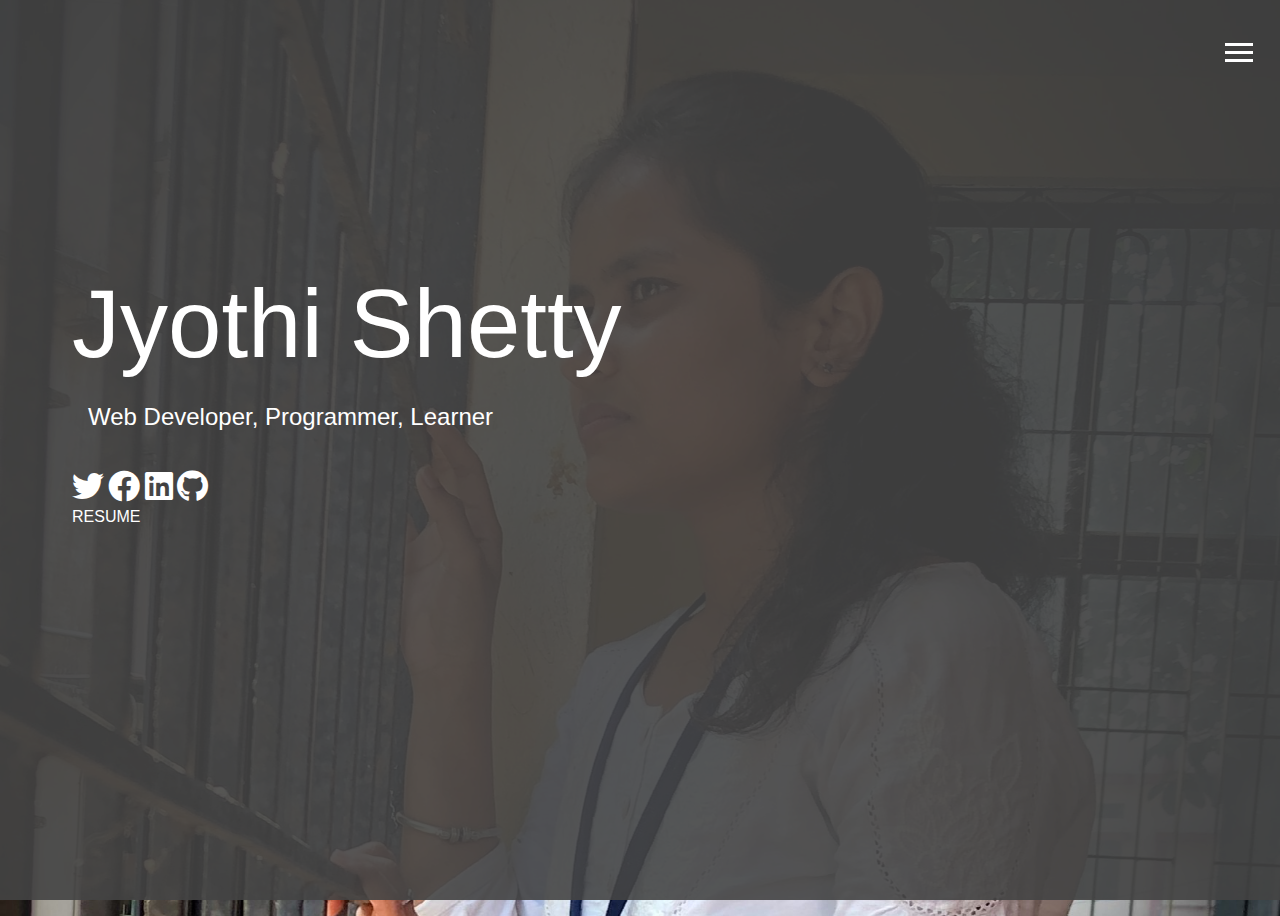
<file: index.html>
<!DOCTYPE html>
<html lang="en">
<head>
    <meta charset="UTF-8">
    <meta name="viewport" content="width=device-width, initial-scale=1.0">
    <link href="https://cdn.jsdelivr.net/npm/bootstrap@5.0.1/dist/css/bootstrap.min.css" rel="stylesheet" integrity="sha384-+0n0xVW2eSR5OomGNYDnhzAbDsOXxcvSN1TPprVMTNDbiYZCxYbOOl7+AMvyTG2x" crossorigin="anonymous">
    <link rel="stylesheet" href="https://use.fontawesome.com/releases/v5.8.1/css/all.css">
    <title>Portfolio</title>
    <link rel="stylesheet" href="styles.css">
</head>
<body id="bg"> 
  <!-- <div > -->
    <div class="overlay"></div>
    <!-- <div class="jumbotron"> -->
   <header>
        <div class="menu-btn">
            <div class="btn-line"></div>
            <div class="btn-line"></div>
            <div class="btn-line"></div>
        </div>
        <div class="menu">
            <div class="menu-branding">
                <div class="portrait"></div>
            </div>
            <ul class="menu-nav">
                <li class="nav-item ">
                  <a href="index.html" class="nav-link active">Home</a>
                </li>
                <li class="nav-item">
                  <a href="about.html" class="nav-link text-teal" >About Me</a>
                </li>
                <li class="nav-item">
                  <a href="work.html" class="nav-link text-teal">My Work</a>
                </li>
                <li class="nav-item">
                  <a href="contact.html" class="nav-link text-teal">How to reach Me</a>
                </li>
              </ul>
        </div>
      
   </header>
 
   
   <main id="home">
        <h1 class="lg-heading">Jyothi <span class="text-warning">Shetty</span></h1>
        <h2 class="sm-heading">Web Developer, Programmer, Learner</h2>
        <div class="icons">
            <a href="https://twitter.com/Jyothi_br"><i class="fab fa-twitter fa-2x p-2"></i></a>
            <a href="https://www.facebook.com/jyothi.shetty.73594"><i class="fab fa-facebook fa-2x p-2"></i></a>
            <a href="https://www.linkedin.com/in/jyothi-shetty-3158621b1/"><i class="fab fa-linkedin fa-2x p-2"></i></a>
            <a href="https://github.com/JyothiShetty"><i class="fab fa-github fa-2x p-2"></i></a>
        </div>
        <a href="https://drive.google.com/file/d/1UMc2VR4QL9l0R9kd7Pqxtaxts5miXxIG/view" class="btn btn-resume btn-outline-warning btn-lg mt-4">Resume</a>
   </main>
  <!-- </div> -->
  
   <script src="main.js"></script>
    <script src="https://cdn.jsdelivr.net/npm/bootstrap@5.0.1/dist/js/bootstrap.bundle.min.js" integrity="sha384-gtEjrD/SeCtmISkJkNUaaKMoLD0//ElJ19smozuHV6z3Iehds+3Ulb9Bn9Plx0x4" crossorigin="anonymous"></script>
</body>
</html>
</file>
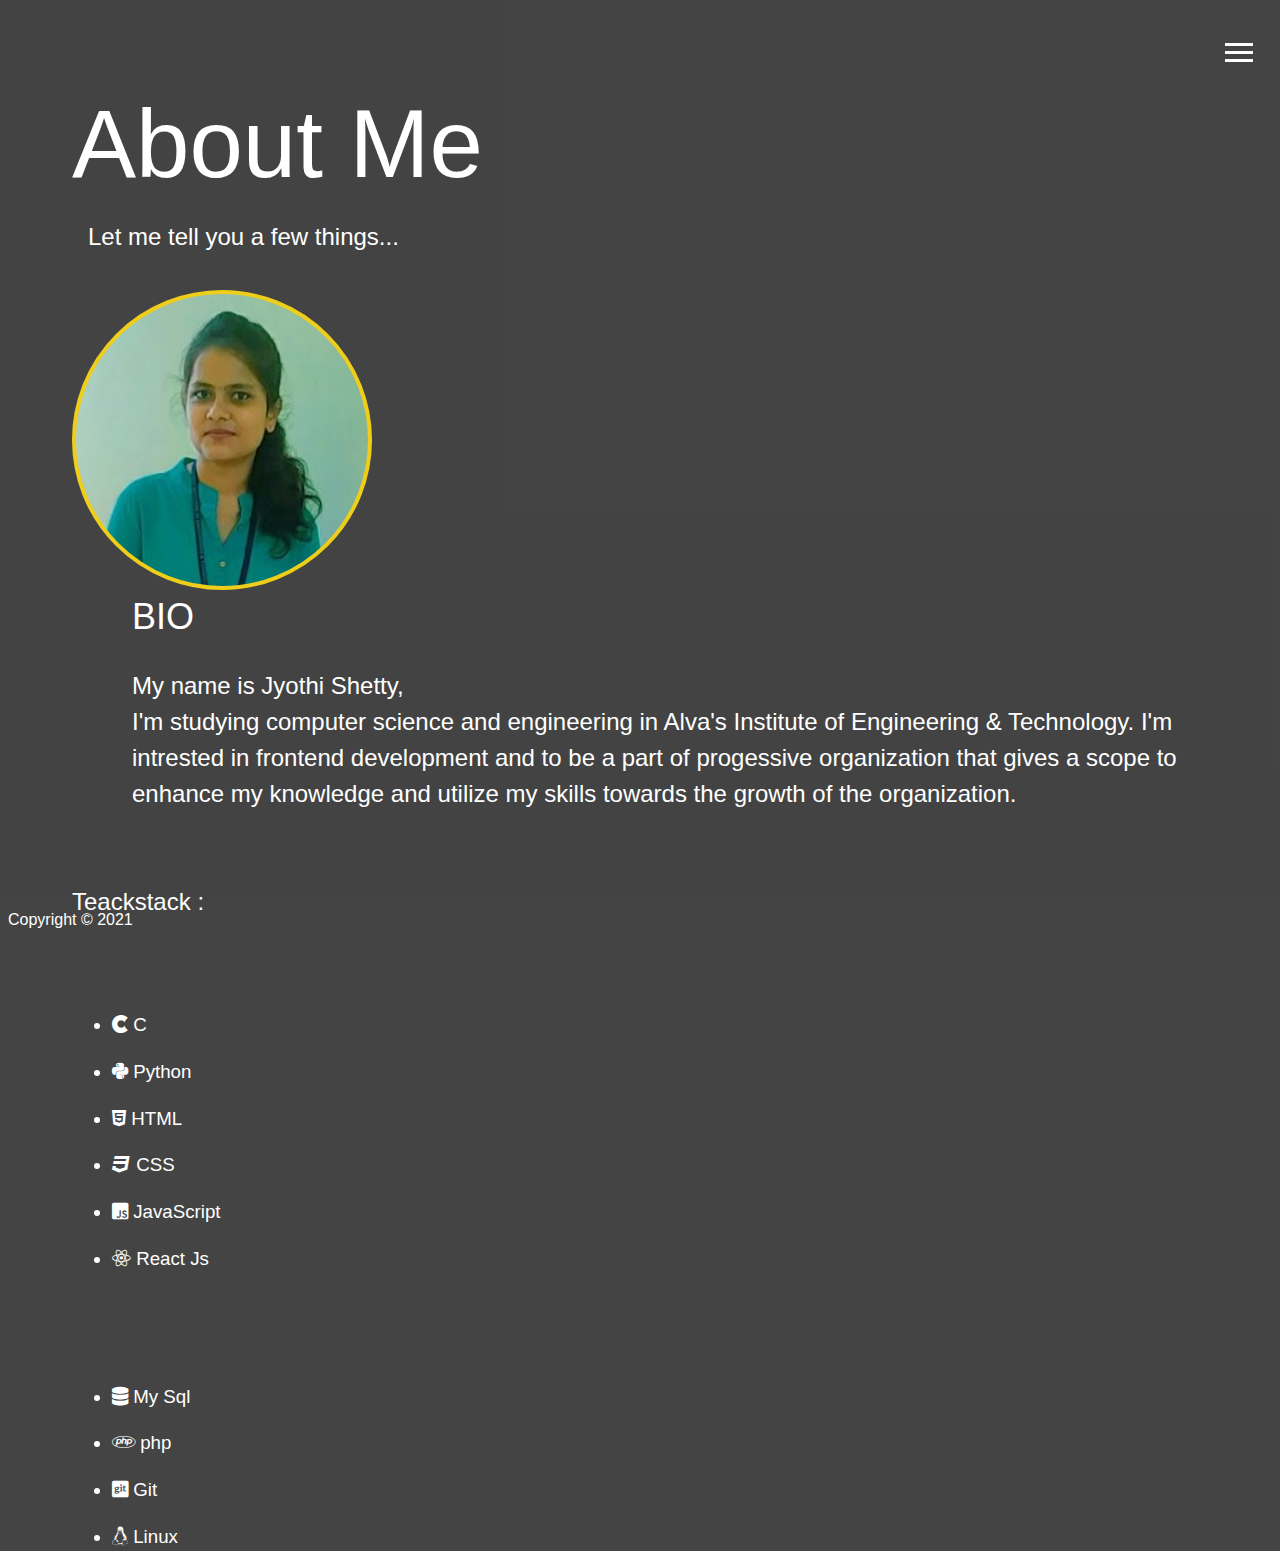
<file: about.html>
<!DOCTYPE html>
<html lang="en">
<head>
    <meta charset="UTF-8">
    <meta name="viewport" content="width=device-width, initial-scale=1.0">
    <link href="https://cdn.jsdelivr.net/npm/bootstrap@5.0.1/dist/css/bootstrap.min.css" rel="stylesheet" integrity="sha384-+0n0xVW2eSR5OomGNYDnhzAbDsOXxcvSN1TPprVMTNDbiYZCxYbOOl7+AMvyTG2x" crossorigin="anonymous">
    <link rel="stylesheet" href="https://use.fontawesome.com/releases/v5.8.1/css/all.css">
    <title>About Me</title>
    <link rel="icon" href="img/logo.png" type="image/png">
    <link rel="stylesheet" href="styles.css">
</head>
<body> 
  <!-- <div > -->
    <div class="overlay"></div>
   <header>
        <div class="menu-btn">
            <div class="btn-line"></div>
            <div class="btn-line"></div>
            <div class="btn-line"></div>
        </div>
        <div class="menu">
            <div class="menu-branding">
                <div class="portrait"></div>
            </div>
            <ul class="menu-nav">
                <li class="nav-item ">
                  <a href="index.html" class="nav-link text-teal">Home</a>
                </li>
                <li class="nav-item">
                  <a href="about.html" class="nav-link text-teal active" >About Me</a>
                </li>
                <li class="nav-item">
                  <a href="work.html" class="nav-link text-teal">My Projects</a>
                </li>
                <li class="nav-item">
                  <a href="contact.html" class="nav-link text-teal">How to reach Me</a>
                </li>
              </ul>
        </div>
      
   </header>
 
   
   <main id="about">
        <h1 class="lg-heading">About <span class="text-warning">Me</span></h1>
        <h2 class="sm-heading">Let me tell you a few things...</h2>
        <div class="container mt-5">
            <div class="row p-4">
                <div class="col-md-5 portrait">
                    <!-- <img src="/img/joo.jpg" alt="Profile"> -->
                </div>
                <div class="col-md-7 mt-4 bio">
                    <h2 class="text-warning">BIO</h2>
                    <p>My name is Jyothi Shetty, <br>I'm studying computer science and engineering in Alva's Institute of Engineering & Technology. I'm intrested in frontend development and to be a part of progessive organization that gives a scope to enhance my knowledge and utilize my skills towards the growth of the organization.</p>
                </div>
            </div>
        </div>
        <!-- <div class="container-fluid mt-3">
            <div class="row pb-5">
                <div class="col-md-4 mb-3">
                    <div class="card about-card bg-dark">
                        <div class="card-header">
                            <h2>Developer</h2>
                        </div>
                        <div class="card-body">
                            <p>Lorem ipsum dolor sit amet.</p>
                            <p>Lorem ipsum dolor sit amet, consectetur adipisicing elit. Quaerat, labore?</p>
                        </div>
                        
                    </div>
                </div>
                <div class="col-md-4 mb-3">
                    <div class="card about-card bg-dark">
                        <div class="card-header">
                            <h2>Developer</h2>
                        </div>
                        <div class="card-body">
                            <p>Lorem ipsum dolor sit amet.</p>
                            <p>Lorem ipsum dolor sit amet, consectetur adipisicing elit. Quaerat, labore?</p>
                        </div>
                        
                    </div>
                </div>
                <div class="col-md-4 mb-3">
                    <div class="card about-card bg-dark">
                        <div class="card-header">
                            <h2>Developer</h2>
                        </div>
                        <div class="card-body">
                            <p>Lorem ipsum dolor sit amet.</p>
                            <p>Lorem ipsum dolor sit amet, consectetur adipisicing elit. Quaerat, labore?</p>
                        </div>
                        
                    </div>
                </div>
            </div>
        </div> -->

<br><br>

       <div class="container pb-5">
           <div class="row ">
            <h2 class="text-warning">Teackstack :</h2><br><br>
               <br>
               <div class="col-md-2">
                <h3><ul>
                    <!-- <img src="[data-uri]" alt=""> -->
                    <li><i class="fab fa-cuttlefish"></i> C</li></ul></h3>
               </div>
               <div class="col-md-2">
                <h3><ul><li><i class="fab fa-python"></i> Python</li></ul></h3>

            </div>
            <div class="col-md-2">
                <h3><ul><li><i class="fab fa-html5"></i> HTML</li></ul></h3>

            </div>
            <div class="col-md-2">
                <h3><ul>
                    <li><i class="fab fa-css3"></i> CSS</li></ul></h3>

            </div>
            <div class="col-md-2">
                <h3><ul><li><i class="fab fa-js-square"></i> JavaScript</li></ul></h3>

            </div>
            <div class="col-md-2">
                <h3><ul><li><i class="fab fa-react"></i> React Js</li></ul></h3>
            </div>
           </div> 
           <br><br>
           <div class="row">
            <!-- <h1 class="fas">Skills:</h1><br><br> -->
            <br>
            <div class="col-md-2">
             <h3><ul><li><i class="fas fa-database  "></i> My Sql</li></ul></h3>
            </div>
            <div class="col-md-2">
             <h3><ul><li><i class="fab fa-php"></i> php</li></ul></h3>

         </div>
         <div class="col-md-2">
             <h3><ul><li><i class="fab fa-git-square"></i> Git</li></ul></h3>

         </div>
         <div class="col-md-2">
             <h3><ul><li><i class="fab fa-linux"></i> Linux</li></ul></h3>

         </div>
         <!-- <div class="col-md-2">
             <h4><ul><li>JavaScript</li></ul></h4>-

         </div>
         <div class="col-md-2">
             <h4><ul><li>React Js</li></ul></h4>
         </div> -->
        </div> 
       </div>

   </main>
  
   <footer class="container-fluid bg-dark fixed-bottom p-2 text-center">
        Copyright &copy; 2021
   </footer>
  
   <script src="main.js"></script>
    <script src="https://cdn.jsdelivr.net/npm/bootstrap@5.0.1/dist/js/bootstrap.bundle.min.js" integrity="sha384-gtEjrD/SeCtmISkJkNUaaKMoLD0//ElJ19smozuHV6z3Iehds+3Ulb9Bn9Plx0x4" crossorigin="anonymous"></script>
</body>
</html>
</file>
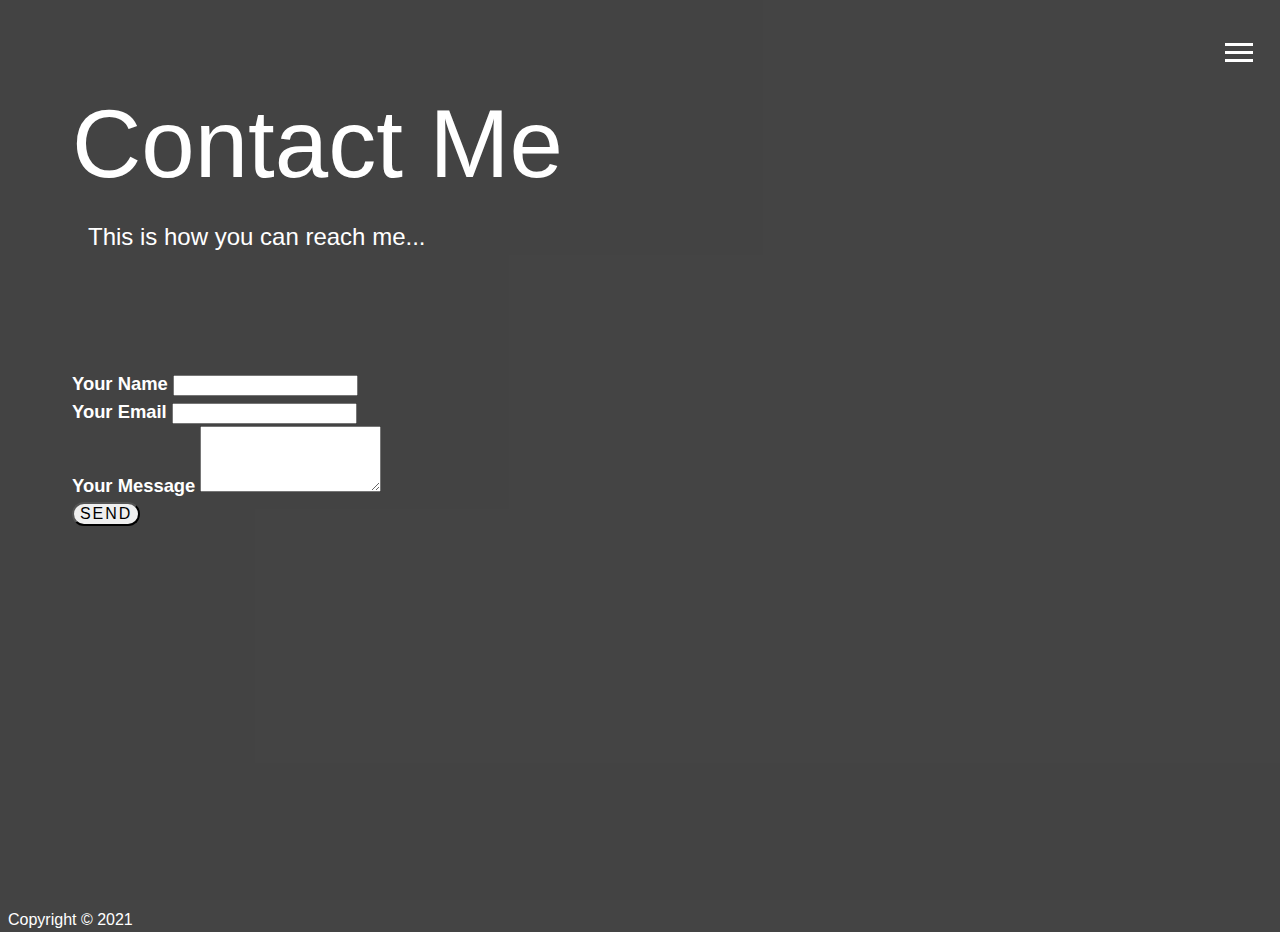
<file: contact.html>
<!DOCTYPE html>
<html lang="en">
<head>
    <meta charset="UTF-8">
    <meta name="viewport" content="width=device-width, initial-scale=1.0">
    <link href="https://cdn.jsdelivr.net/npm/bootstrap@5.0.1/dist/css/bootstrap.min.css" rel="stylesheet" integrity="sha384-+0n0xVW2eSR5OomGNYDnhzAbDsOXxcvSN1TPprVMTNDbiYZCxYbOOl7+AMvyTG2x" crossorigin="anonymous">
    <link rel="stylesheet" href="https://use.fontawesome.com/releases/v5.8.1/css/all.css">
    <title>contact Me</title>
    <link rel="stylesheet" href="styles.css">
</head>
<body> 
  <!-- <div > -->
    <div class="overlay"></div>
   <header>
        <div class="menu-btn">
            <div class="btn-line"></div>
            <div class="btn-line"></div>
            <div class="btn-line"></div>
        </div>
        <div class="menu">
            <div class="menu-branding">
                <div class="portrait"></div>
            </div>
            <ul class="menu-nav">
                <li class="nav-item ">
                  <a href="index.html" class="nav-link text-teal">Home</a>
                </li>
                <li class="nav-item">
                  <a href="about.html" class="nav-link text-teal" >About Me</a>
                </li>
                <li class="nav-item">
                  <a href="work.html" class="nav-link text-teal">My Work</a>
                </li>
                <li class="nav-item">
                  <a href="contact.html" class="nav-link text-teal active">How to reach Me</a>
                </li>
              </ul>
        </div>
      
   </header>
 
   
   <main id="contact">
        <h1 class="lg-heading">Contact <span class="text-warning">Me</span></h1>
        <h2 class="sm-heading">This is how you can reach me...</h2>
        <div class="container mt-5">
            <div class="row">
              <div class="col-lg-8 mx-auto">
                <form class="form">
                    <div class="mb-3">
                      <label for="name" class="form-label">Your Name</label>
                      <input type="text" class="form-control" id="name">
                    </div>
                    <div class="mb-3">
                      <label for="email" class="form-label">Your Email</label>
                      <input type="email" class="form-control" id="email">
                    </div>
                    <div class="mb-3">
                        <label for="message" class="form-label">Your Message</label>
                        <textarea class="form-control" id="message" rows="4"></textarea>  
                    </div>
                    <button type="submit" class="btn btn-dark btn-lg">Send</button>
                  </form>
              </div>
            </div>
          </div>
   </main>
  
   <footer class="container-fluid bg-dark fixed-bottom p-2 text-center">
        Copyright &copy; 2021
   </footer>
  
   <script src="main.js"></script>
    <script src="https://cdn.jsdelivr.net/npm/bootstrap@5.0.1/dist/js/bootstrap.bundle.min.js" integrity="sha384-gtEjrD/SeCtmISkJkNUaaKMoLD0//ElJ19smozuHV6z3Iehds+3Ulb9Bn9Plx0x4" crossorigin="anonymous"></script>
</body>
</html>
</file>
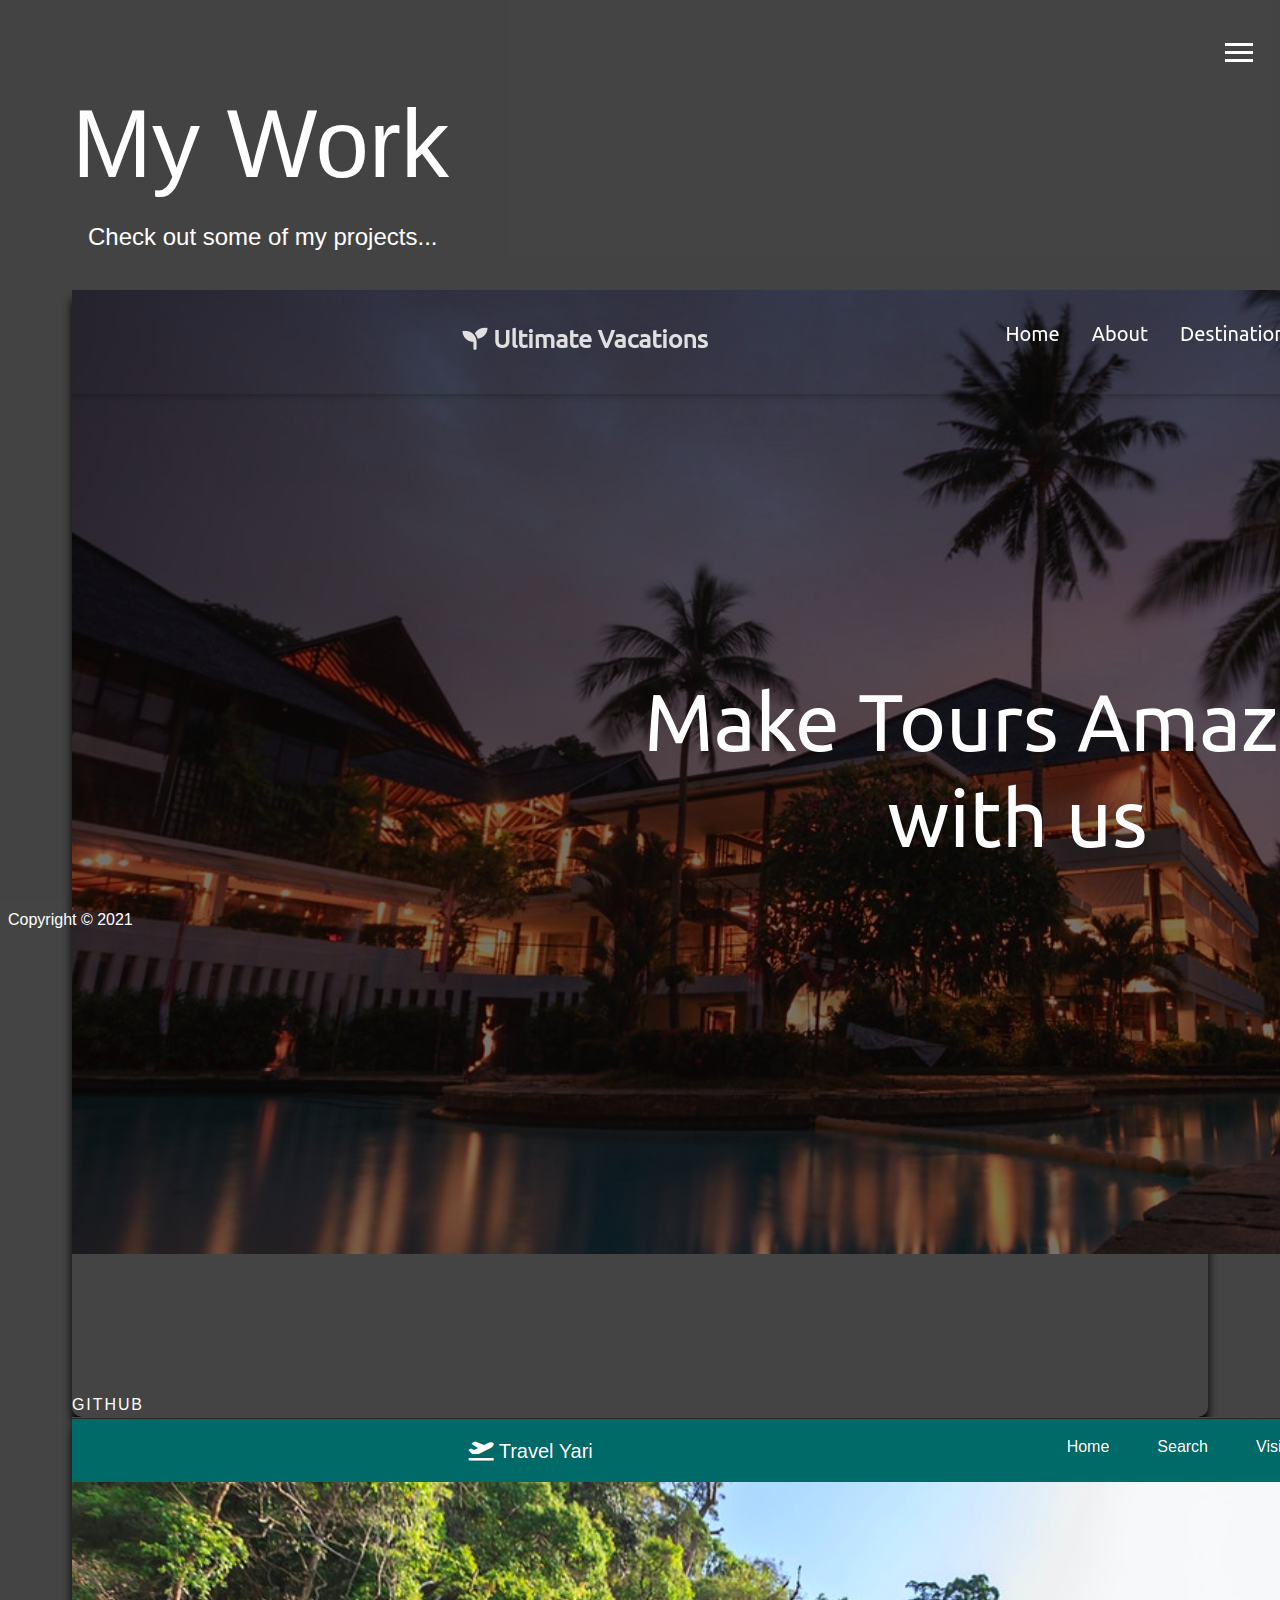
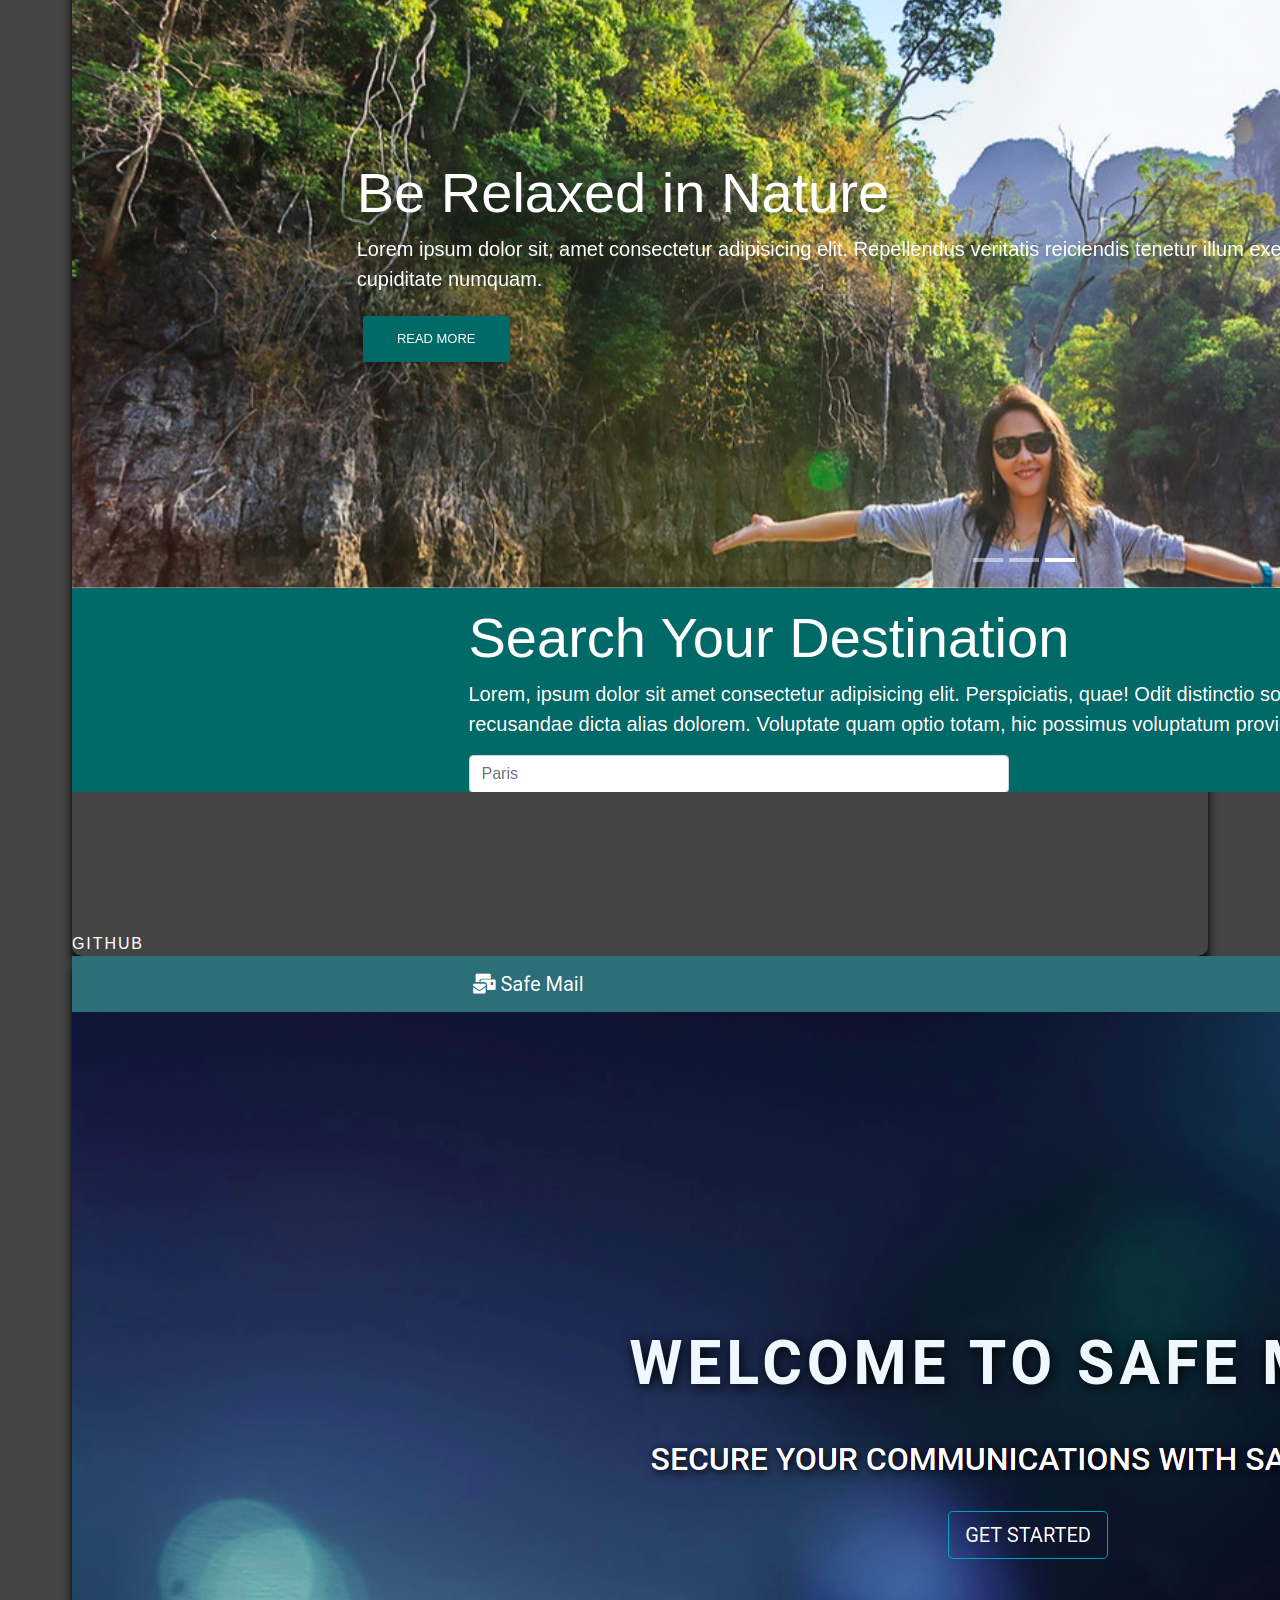
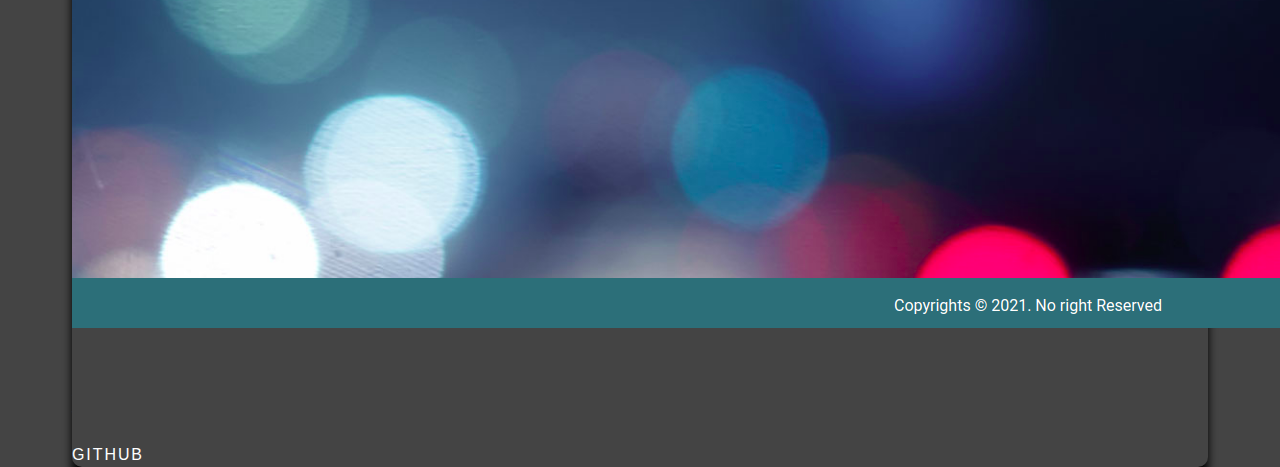
<file: work.html>
<!DOCTYPE html>
<html lang="en">
<head>
    <meta charset="UTF-8">
    <meta name="viewport" content="width=device-width, initial-scale=1.0">
    <link href="https://cdn.jsdelivr.net/npm/bootstrap@5.0.1/dist/css/bootstrap.min.css" rel="stylesheet" integrity="sha384-+0n0xVW2eSR5OomGNYDnhzAbDsOXxcvSN1TPprVMTNDbiYZCxYbOOl7+AMvyTG2x" crossorigin="anonymous">
    <link rel="stylesheet" href="https://use.fontawesome.com/releases/v5.8.1/css/all.css">
    <title>View My Work</title>
    <link rel="stylesheet" href="styles.css">
</head>
<body> 
    <div class="overlay"></div>
   <header>
        <div class="menu-btn">
            <div class="btn-line"></div>
            <div class="btn-line"></div>
            <div class="btn-line"></div>
        </div>
        <div class="menu">
            <div class="menu-branding">
                <div class="portrait"></div>
            </div>
            <ul class="menu-nav">
                <li class="nav-item ">
                  <a href="index.html" class="nav-link text-teal">Home</a>
                </li>
                <li class="nav-item">
                  <a href="about.html" class="nav-link text-teal" >About Me</a>
                </li>
                <li class="nav-item">
                  <a href="work.html" class="nav-link text-teal active">My Work</a>
                </li>
                <li class="nav-item">
                  <a href="contact.html" class="nav-link text-teal">How to reach Me</a>
                </li>
              </ul>
        </div>
      
   </header>
 
   
   <main id="work">
        <h1 class="lg-heading">My <span class="text-warning">Work</span></h1>
        <h2 class="sm-heading">Check out some of my projects...</h2>
        <div class="container">
            <div class="row">
                <div class="col-md-4 p-3">
                    <div class="card project-card">
                        <img src="img/project1.png" alt="project2" class="img-fluid location-img">
                        <div class="card-body">
                            <h3 class="card-title">Ultimate Vacation</h3>
                            <p class="card-text">A Ultimate vacation website build using Bootstrap. In this website you can see the different places for the vacation.</p>
                            <br><br>
                            <a class="btn btn-dark" href="https://github.com/JyothiShetty/Ultimate-Vacation">Github</a>                     
                        </div>
                    </div>
                </div>
                <div class="col-md-4 p-3">
                    <div class="card project-card">
                        <img src="img/project2.png" alt="project2" class="img-fluid location-img">
                        <div class="card-body">
                            <h3 class="card-title">Travel Yarii</h3>
                            <p class="card-text">A Travel Yari website build using Bootstrap. This is a site where people can book the places to travel and can visit the places. </p>
                            <br><br>
                            <a class="btn btn-dark" href="https://github.com/JyothiShetty/Travel-Yari">Github</a>                     
                        </div>
                    </div>
                </div>
                <div class="col-md-4 p-3">
                    <div class="card project-card">
                        <img src="img/project3.png" alt="project3" class="img-fluid location-img">
                        <div class="card-body">
                            <h3 class="card-title">Safe Mail</h3>
                            <p class="card-text">A Safe Mail Website build using Bootstrap for Frontend and Django for Backend. In this website you can send the mail to the other person and shows the mail which you have received from others.</p>
                            <a class="btn btn-dark" href="https://github.com/JyothiShetty/safemail">Github</a>                     
                        </div>
                    </div>
                </div>
            </div>
        </div>
   </main>
  
   <footer class="container-fluid bg-dark fixed-bottom p-2 text-center">
        Copyright &copy; 2021
   </footer>
  
   <script src="main.js"></script>
    <script src="https://cdn.jsdelivr.net/npm/bootstrap@5.0.1/dist/js/bootstrap.bundle.min.js" integrity="sha384-gtEjrD/SeCtmISkJkNUaaKMoLD0//ElJ19smozuHV6z3Iehds+3Ulb9Bn9Plx0x4" crossorigin="anonymous"></script>
</body>
</html>
</file>
<file: styles.css>
*{
    box-sizing: border-box;
}

body {
    background: #444;
    color: #fff; 
    height: 100vh;
    font-family: 'Segoe UI', Tahoma, Geneva, Verdana, sans-serif;
    line-height: 1.5;

}

#bg {
    background-image: url(img/background.jpg);
    background-size: cover;
    background-color: rgba(0, 0, 0, 0.3);
    /* position: relative; */
    /* background-image: fixed; */
}

.overlay {
    position: absolute;
    top: 0;
    right: 0;
    width: 100%;
    height: 100vh;
    z-index: -1;
    background:rgba(68, 68, 68, 0.9) ;
}


 h1,h2,h3 {
  margin: 0;
  font-weight: 400;
 }

.lg-heading {
    font-size: 6rem; 
}

.sm-heading {
    margin-bottom: 2rem;
    padding: 0.2rem 1rem;
    /* background: rgba(73, 73, 73, 0.5);  */
}

a {
  color: #fff;
  text-decoration: none; }

header {
  position: fixed;
  z-index: 2;
  width: 100%; } 

main{
    padding: 4rem;
    height: 100%;
}
a:hover {
    color: #eece1a;
    transition: all 0.5s ease-out;
}
#home {
    overflow: hidden;
    /* margin-top: 20vh; */
}
#home h1 {
    margin-top: 20vh;
}

.menu-btn {
    position: absolute;
    z-index: 3;
    right: 35px;
    top: 35px;
    cursor: pointer;
    transition: all 0.5s ease-out;
 }
.btn-line {
    width: 28px;
    height: 3px;
    margin: 0 0 5px 0;
    background: #fff;
    transition: all 0.5s ease-out; 
}
.menu-btn.close {
    transform: rotate(180deg); 
}
.menu-btn.close .btn-line:nth-child(1) {
    transform: rotate(45deg) translate(5px, 5px); 
}
.menu-btn.close .btn-line:nth-child(2) {
    opacity: 0;
}
.menu-btn.close .btn-line:nth-child(3) {
    transform: rotate(-45deg) translate(7px, -6px); 
}

.menu {
    position: fixed;
    top: 0;
    width: 100%;
/*     opacity: 0.9; */
    visibility: hidden;
}
.show {
    visibility: visible;
}

.menu-branding, .menu-nav {
    display: flex;
    flex-flow: column wrap;
    align-items: center;
    justify-content: center;
    float: left;
    width: 50%;
    height: 100vh;
    overflow: hidden;
}

.menu-nav {
    margin: 0;
    padding: 0;
    background: #373737;
    list-style: none;
    transform: translate3d(0, -100%, 0);
    transition: all 0.5s ease-out;  
}
.menu-nav.show {
    transform: translate3d(0, 0, 0);
}
.menu-branding {
    background: #444;
    transform: translate3d(0, 100%, 0);
    transition: all 0.5s ease-out; 
}
.menu-branding.show {
    transform: translate3d(0, 0, 0); 
}

.portrait {
    width: 300px;
    height: 300px;
    background: url(img/joo.jpg);
    border-radius: 50%;
    border: solid 4px #eece1a;
    background-size: cover;
}

.nav-item {
    transform: translate3d(600px, 0, 0);
    transition: all 0.5s ease-out; 
}
.nav-item.show {
    transform: translate3d(0, 0, 0);
}

.active {
    color: #eece1a !important; 
}

.nav-link {
    display: inline-block;
    position: relative;
    font-size: 30px;
    text-transform: uppercase;
    padding: 1rem 0;
    font-weight: 550;
    text-decoration: none;
    color: white;
    transition: all 0.5s ease-out;  
}

.text-teal:hover {
    color: #eece1a;
    transform: (1.25);
}

.nav-item:nth-child(1) {
    transition-delay: 0.1s;
 }

.nav-item:nth-child(2) {
    transition-delay: 0.2s; 
}

.nav-item:nth-child(3) {
    transition-delay: 0.3s;
 }

.nav-item:nth-child(4) {
    transition-delay: 0.4s; 
}

.bio {
    font-size: 1.5rem;
    align-items: center;
    margin-left: 60px;
}

.about-card {
    border-bottom: #eece1a 5px solid;
}

.btn-dark {
    border-radius: 32px;
    text-transform: uppercase;
    font-size: medium;
    letter-spacing: .12rem;
    font-weight: 500;
}

.text-work:hover {
    background-color:white !important;
    color: black;
    font-weight: 500;
    letter-spacing: .12rem;
    font-size: medium;
}

.btn-resume {
    /* width: 10%; */
    color: white;
    align-items: center;
    text-transform: uppercase;
    size: 20%;
}

.project-card {
    box-shadow: 0 10px 10px black ;
    border-radius: 0 0 10px 10px;
    color: #444;
    height: 100%;
    /* background: #444; */
}

.form {
    font-size: 1.15rem;
    font-weight: 600;
    height: 100%;
    padding-top: 80px;
}

@media screen and (max-width: 768px) {
main {
    align-items: center;
    text-align: center; 
}
.lg-heading {
    line-height: 1;
    margin-bottom: 1rem; 
    /* padding-right: 20rem; */
}
.menu-nav, .menu-branding {
    float: none;
    width: 100%;
    min-height: 0; 
}
.menu-nav.show, .menu-branding.show {
    transform: translate3d(0, 0, 0);
 }
.menu-nav {
    height: 75vh;
    transform: translate3d(-100%, 0, 0);
    font-size: 24px;
 }
.menu-branding {
    height: 25vh;
    transform: translate3d(100%, 0, 0);
 }
.menu-branding .portrait {
    background: url("../img/joo_small.jpg");
    width: 150px;
    height: 150px;
 }
 .portrait {
    width: 300px;
    height: 300px;
    background: url(img/joo1.jpg);
    border-radius: 50%;
    border: solid 4px #eece1a;
    background-size: cover;
}
.bio {
    align-items: center;
    text-align: center;
    padding: 20px 0 0 0 ;
    margin-left: 0px;
    /* justify-content: center; */
}
}
</file>
